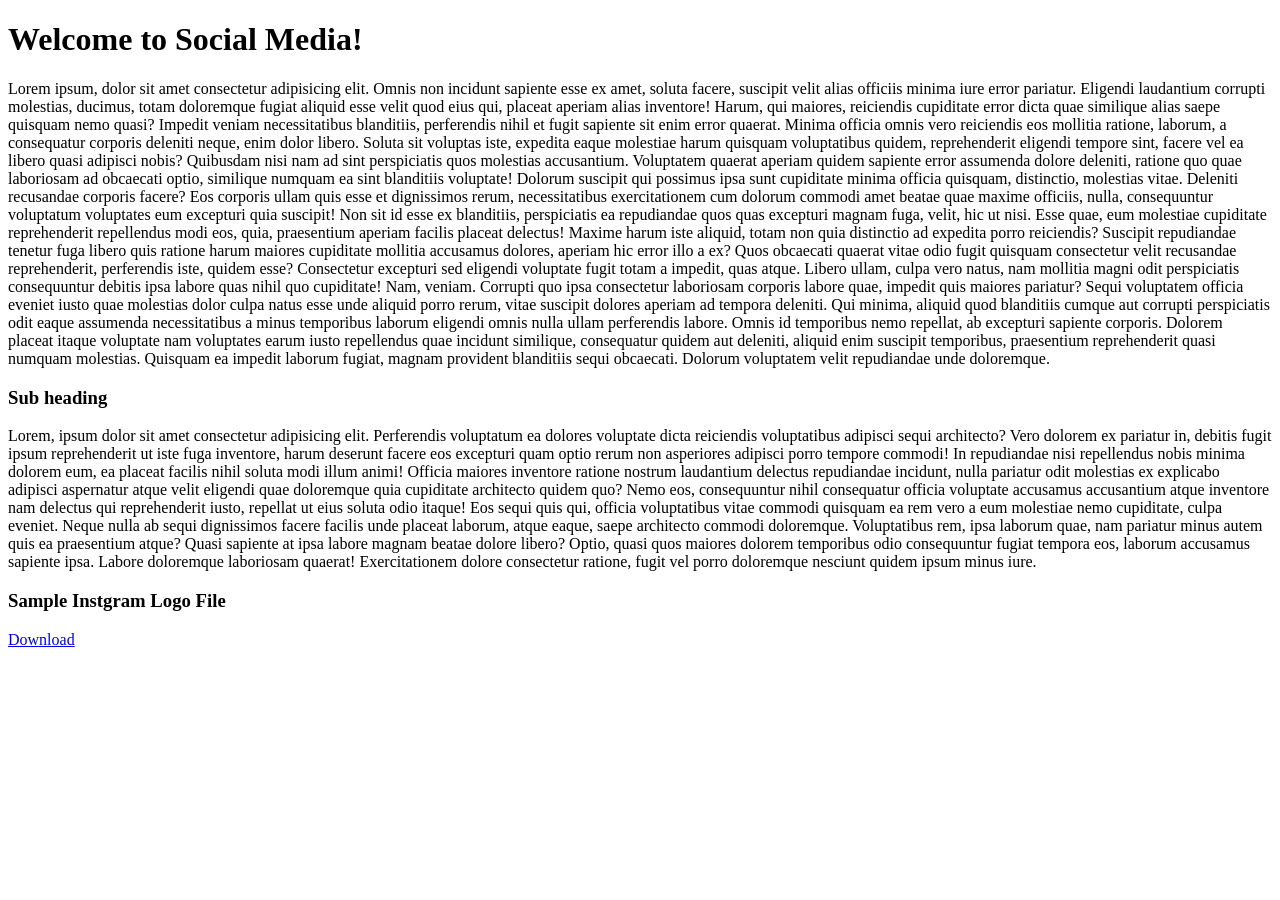
<file: index.html>
<!DOCTYPE html>
<html lang="en">
<head>
  <meta charset="UTF-8">
  <meta name="viewport" content="width=device-width, initial-scale=1.0">
  <title>Social Media Website</title>
</head>
<body>
  <h1>Welcome to Social Media!</h1>
  <p>Lorem ipsum, dolor sit amet consectetur adipisicing elit. Omnis non incidunt sapiente esse ex amet, soluta facere, suscipit velit alias officiis minima iure error pariatur. Eligendi laudantium corrupti molestias, ducimus, totam doloremque fugiat aliquid esse velit quod eius qui, placeat aperiam alias inventore! Harum, qui maiores, reiciendis cupiditate error dicta quae similique alias saepe quisquam nemo quasi? Impedit veniam necessitatibus blanditiis, perferendis nihil et fugit sapiente sit enim error quaerat. Minima officia omnis vero reiciendis eos mollitia ratione, laborum, a consequatur corporis deleniti neque, enim dolor libero. Soluta sit voluptas iste, expedita eaque molestiae harum quisquam voluptatibus quidem, reprehenderit eligendi tempore sint, facere vel ea libero quasi adipisci nobis? Quibusdam nisi nam ad sint perspiciatis quos molestias accusantium. Voluptatem quaerat aperiam quidem sapiente error assumenda dolore deleniti, ratione quo quae laboriosam ad obcaecati optio, similique numquam ea sint blanditiis voluptate! Dolorum suscipit qui possimus ipsa sunt cupiditate minima officia quisquam, distinctio, molestias vitae. Deleniti recusandae corporis facere? Eos corporis ullam quis esse et dignissimos rerum, necessitatibus exercitationem cum dolorum commodi amet beatae quae maxime officiis, nulla, consequuntur voluptatum voluptates eum excepturi quia suscipit! Non sit id esse ex blanditiis, perspiciatis ea repudiandae quos quas excepturi magnam fuga, velit, hic ut nisi. Esse quae, eum molestiae cupiditate reprehenderit repellendus modi eos, quia, praesentium aperiam facilis placeat delectus! Maxime harum iste aliquid, totam non quia distinctio ad expedita porro reiciendis? Suscipit repudiandae tenetur fuga libero quis ratione harum maiores cupiditate mollitia accusamus dolores, aperiam hic error illo a ex? Quos obcaecati quaerat vitae odio fugit quisquam consectetur velit recusandae reprehenderit, perferendis iste, quidem esse? Consectetur excepturi sed eligendi voluptate fugit totam a impedit, quas atque. Libero ullam, culpa vero natus, nam mollitia magni odit perspiciatis consequuntur debitis ipsa labore quas nihil quo cupiditate! Nam, veniam. Corrupti quo ipsa consectetur laboriosam corporis labore quae, impedit quis maiores pariatur? Sequi voluptatem officia eveniet iusto quae molestias dolor culpa natus esse unde aliquid porro rerum, vitae suscipit dolores aperiam ad tempora deleniti. Qui minima, aliquid quod blanditiis cumque aut corrupti perspiciatis odit eaque assumenda necessitatibus a minus temporibus laborum eligendi omnis nulla ullam perferendis labore. Omnis id temporibus nemo repellat, ab excepturi sapiente corporis. Dolorem placeat itaque voluptate nam voluptates earum iusto repellendus quae incidunt similique, consequatur quidem aut deleniti, aliquid enim suscipit temporibus, praesentium reprehenderit quasi numquam molestias. Quisquam ea impedit laborum fugiat, magnam provident blanditiis sequi obcaecati. Dolorum voluptatem velit repudiandae unde doloremque.</p>
  <h3>Sub heading</h3>
  <p>Lorem, ipsum dolor sit amet consectetur adipisicing elit. Perferendis voluptatum ea dolores voluptate dicta reiciendis voluptatibus adipisci sequi architecto? Vero dolorem ex pariatur in, debitis fugit ipsum reprehenderit ut iste fuga inventore, harum deserunt facere eos excepturi quam optio rerum non asperiores adipisci porro tempore commodi! In repudiandae nisi repellendus nobis minima dolorem eum, ea placeat facilis nihil soluta modi illum animi! Officia maiores inventore ratione nostrum laudantium delectus repudiandae incidunt, nulla pariatur odit molestias ex explicabo adipisci aspernatur atque velit eligendi quae doloremque quia cupiditate architecto quidem quo? Nemo eos, consequuntur nihil consequatur officia voluptate accusamus accusantium atque inventore nam delectus qui reprehenderit iusto, repellat ut eius soluta odio itaque! Eos sequi quis qui, officia voluptatibus vitae commodi quisquam ea rem vero a eum molestiae nemo cupiditate, culpa eveniet. Neque nulla ab sequi dignissimos facere facilis unde placeat laborum, atque eaque, saepe architecto commodi doloremque. Voluptatibus rem, ipsa laborum quae, nam pariatur minus autem quis ea praesentium atque? Quasi sapiente at ipsa labore magnam beatae dolore libero? Optio, quasi quos maiores dolorem temporibus odio consequuntur fugiat tempora eos, laborum accusamus sapiente ipsa. Labore doloremque laboriosam quaerat! Exercitationem dolore consectetur ratione, fugit vel porro doloremque nesciunt quidem ipsum minus iure.</p>
  <h3>Sample Instgram Logo File</h3>
  <a href="/download-instagram-logo">Download</a>
</body>
</html>
</file>
